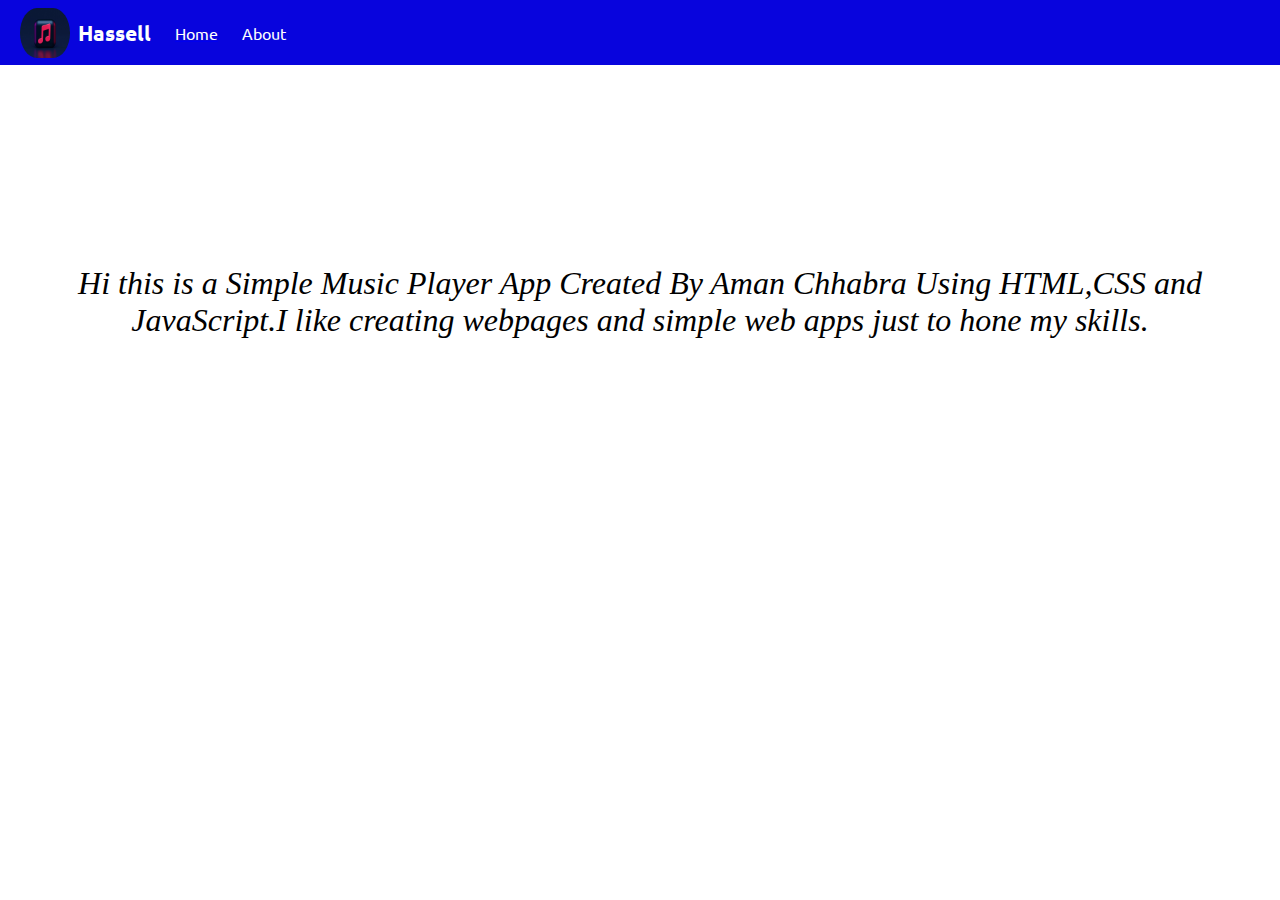
<file: about.html>
<!DOCTYPE html>
<html lang="en">
  <head>
    <meta charset="UTF-8" />
    <meta http-equiv="X-UA-Compatible" content="IE=edge" />
    <meta name="viewport" content="width=device-width, initial-scale=1.0" />
    <title>Hassell - Your favourite music is here</title>
    <link rel="stylesheet" href="./css/style.css" />
  </head>
  <body>
    <nav>
      <ul>
        <li class="brand">
          <img src="/images/logo.jpg" alt="Hassell" />Hassell
        </li>
        <a href="index.html"><li>Home</li></a>
        <li>About</li>
      </ul>
    </nav>

    <div class="aboutcontainer">
      <div>
        <div class="typed-text">
          Hi this is a Simple Music Player App Created By Aman Chhabra Using
          HTML,CSS and JavaScript.I like creating webpages and simple web apps
          just to hone my skills.
        </div>
      </div>
    </div>
  </body>
</html>
</file>
<file: css/style.css>
@import url("https://fonts.googleapis.com/css2?family=Ubuntu&display=swap");
@import url("https://fonts.googleapis.com/css2?family=Varela+Round&display=swap");
body {
  background-color: white;
}

* {
  margin: 0;
  padding: 0;
}

nav {
  font-family: "Ubuntu", sans-serif;
}

nav ul {
  display: flex;
  align-items: center;
  list-style-type: none;
  height: 65px;
  background-color: rgb(8, 4, 221);
  color: white;
}

nav ul li {
  padding: 0 12px;
}
nav ul a li {
  text-decoration: none;
  color: white;
}
.brand img {
  width: 50px;
  height: 50px;
  border-radius: 50px;
  padding: 0 8px;
}

.brand {
  display: flex;
  align-items: center;
  font-weight: bolder;
  font-size: 1.3rem;
}

.container {
  min-height: 72vh;
  background-color: black;
  color: white;
  font-family: "Varela Round", sans-serif;
  display: flex;
  margin: 23px auto;
  width: 70%;
  border-radius: 12px;
  padding: 34px;
  background-image: url("../images/bg.jpg");
}

.bottom {
  position: sticky;
  bottom: 0;
  height: 130px;
  background-color: rgb(218, 6, 182);
  color: white;
  display: flex;
  justify-content: center;
  align-items: center;
  flex-direction: column;
}

.icons {
  margin-top: 14px;
}
.icons i {
  cursor: pointer;
}

#myProgressBar {
  width: 80vw;
  cursor: pointer;
}

.songItemContainer {
  margin-top: 74px;
}

.songItem {
  height: 50px;
  display: flex;
  background-color: white;

  color: black;
  margin: 12px 0;
  justify-content: space-between;
  align-items: center;
  border-radius: 34px;
}

.songItem img {
  width: 43px;
  margin: 0 23px;
  border-radius: 34px;
}

.timestamp {
  margin: 0 23px;
}

.timestamp i {
  cursor: pointer;
}

.songInfo {
  position: absolute;
  left: 10vw;
  font-family: "Varela Round", sans-serif;
}

.songInfo img {
  opacity: 0;
  transition: opacity 0.4s ease-in;
}

.aboutcontainer {
  margin-top: 200px;
  margin-bottom: auto;
  text-align: center;
  font-size: xx-large;
  font-style: oblique;
}

@media only screen and (max-width: 1100px) {
  body {
    background-color: red;
  }
}
</file>
